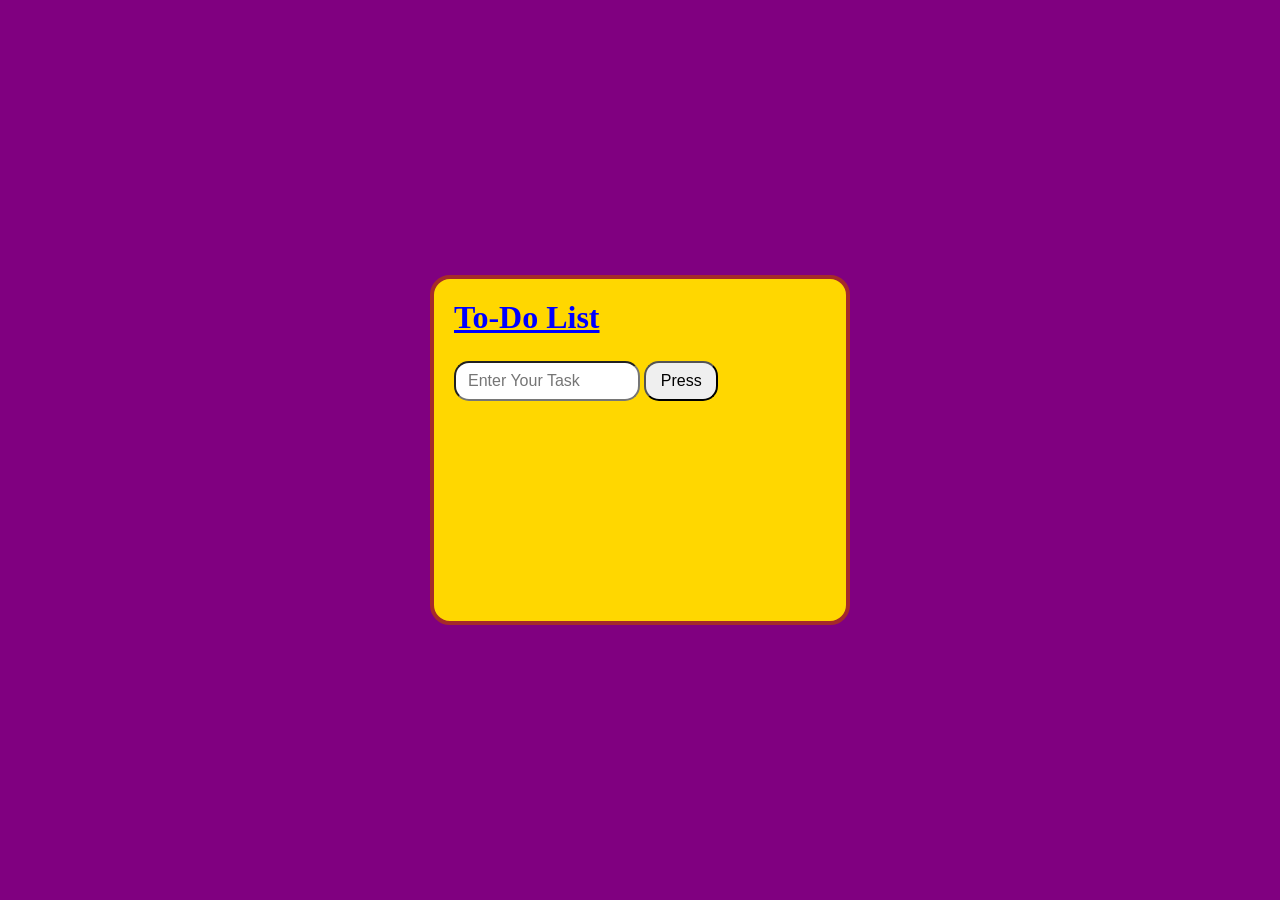
<file: index.html>
<!DOCTYPE html>
<html lang="en">
<head>
    <meta charset="UTF-8">
    <meta name="viewport" content="width=device-width, initial-scale=1.0">
    <title>To-Do List</title>
    <link rel="stylesheet" href="style.css">
</head>
<body>
   <div class="abovemain">
    <div class="main">
        <div class="first">
            <h1><u>To-Do List</u></h1>
            <div class="container">
                <input type="text" id="input-box" placeholder="Enter Your Task">
                <button onclick="addTak()">Press</button>
            </div>
            <div class="advanced">
                <ul id="list-container">
                   <!--
                    <li>Task 1</li>
                    <li>Task 2</li>
                    -->
                </ul>
            </div>
        </div>
    </div>
   </div>
    <script src="script.js"></script>
</body>
</html>
</file>
<file: style.css>
*{
    margin: 0%;
    padding: 0%;
    box-sizing: border-box;
}

.abovemain{
    display: flex;
    justify-content: center;
    min-height:100vh;
    align-items: center;
    background-color: purple;
    
}

.main{
    width: 420px;
    min-height: 350px;
    background-color: gold;
    padding: 20px;
    border-radius:20px;
    border: 4px solid brown;
}

h1{
    color: blue;
}
.container{
    margin-top: 25px;
}

.advanced{
    margin-top: 30px;
}

#input-box{
    width: 50%;
    height: 40px;
    font-size: 16px;
    padding: 8px 12px;
    border-radius: 15px;
    cursor: pointer;
}

button{
    width: 20%;
    height: 40px;
    font-size: 16px;
    padding: 8px 12px;
    border-radius: 15px;
    cursor: pointer;
}

#list-container{
    list-style: none;
    padding: 0;
}

#list-container li{
    display: flex;
    padding-bottom: 10px;
    margin-left: 10px;
    justify-content: space-between;
    align-items: center;
    position: relative;    
    padding-left: 25px;
}

#list-container li::before{
    content: "";
    width: 10px;
    height: 10px;
    background: brown;
    border-radius: 50%;
    position: absolute;
    top: 50%;
    transform: translateY(-50%);
    left: 5px;
}

    


#list-container span{
   cursor: pointer;
}

#list-container li.completed{
    text-decoration: line-through;
    color:green;
}
</file>
